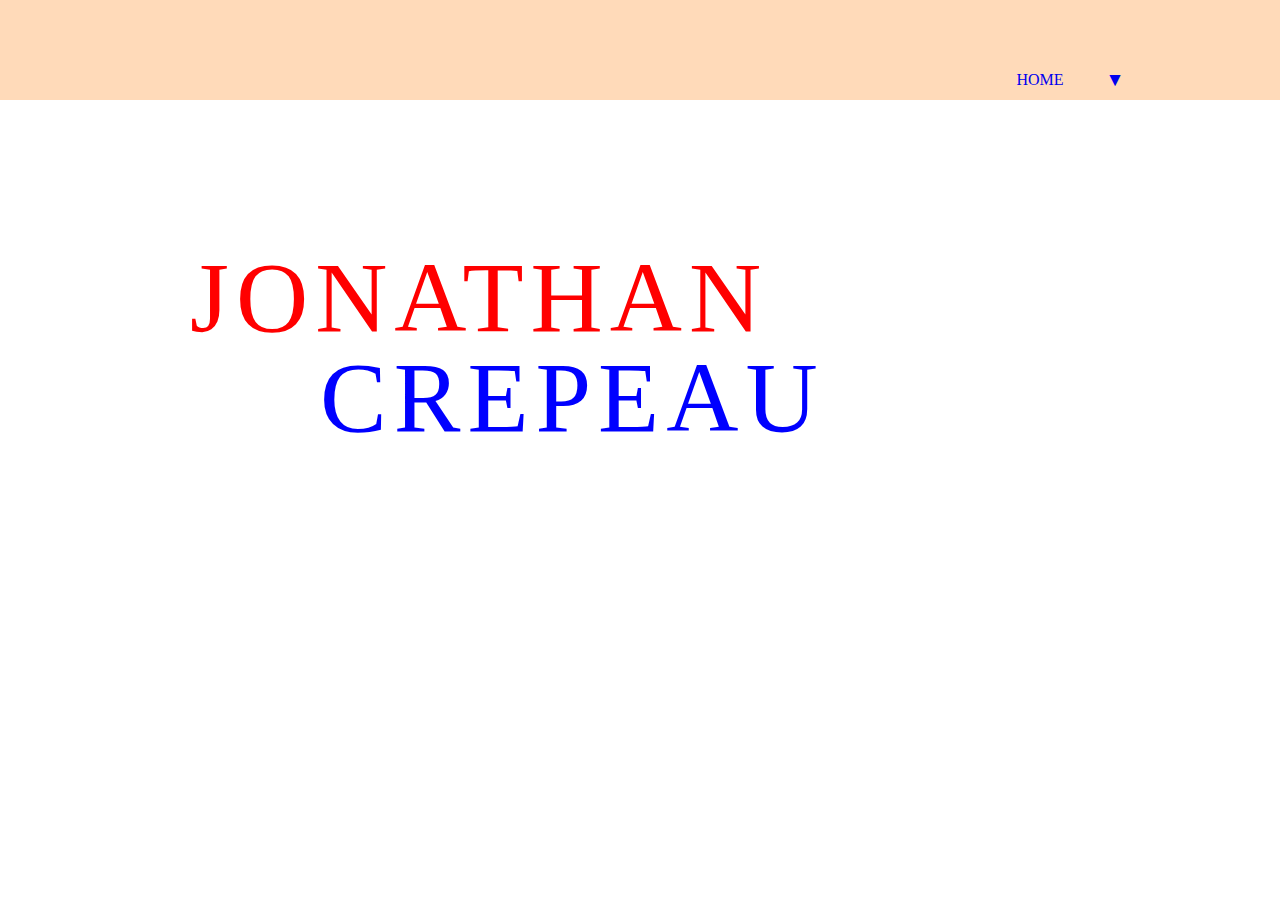
<file: index.html>
<!DOCTYPE html>
<html lang="en">
<head>
    <meta charset="UTF-8">
    <meta http-equiv="X-UA-Compatible" content="IE=edge">
    <meta name="viewport" content="width=device-width, initial-scale=1.0">
    <script defer src="js/app.js"></script>
    <link rel="stylesheet" href="css/main.css">
    <link rel="stylesheet" href="css/index.css">
    <title>Portfolio Mockup</title>
</head>
<body>
    <header>
        <nav>
            <ul class="drop-down closed">
                <li><a class="nav-button" href="index.html">HOME</a></li>
                <li><a href="projects.html">PROJECTS</a></li>
                <li><a href="#">ABOUT</a></li>
                <li><a href="#">INSPO</a></li>
            </ul>
        </nav>
    </header>
    <main>
        <p id="first" class="big-name">JONATHAN</p>
        <p id="last" class="big-name">CREPEAU</p>
    </main>
</body>
</html>
</file>
<file: css/main.css>
* {
    padding: 0;
    margin: 0;
}

body {
    height: 100vh;
}

header {
    background: peachpuff;
    height: 100px;
    display: flex;
    flex-flow: column nowrap;
    justify-content: flex-end;
}

nav {
    z-index: 2;
    display: block;
    height: 40px;
    width: 1000px;
    margin: 0 auto;
}

.drop-down {
    display: block;
    float: right;
    height: 172px;
    width: 200px;
    overflow: hidden;

    list-style: none;
    text-align: center;
    border-bottom-left-radius: 5%;

    transition: height 0.3s ease;
    -webkit-transition: height 0.3s ease;
    -moz-transition: height 0.3s ease;
}

.drop-down.closed {
    height: 40px;
}

.drop-down li {
    border-bottom: 3px solid black;
}

.drop-down li a {
    display: block;
    height: 40px;
    background: peachpuff;
    line-height: 40px;
    text-decoration: none;
}

.drop-down.closed li:first-child a:after {
    content: "\25BC";
    float: right;
    width: 50px;
    font-size: 1.2rem;
    margin-left: -50px;
}

.drop-down li:first-child a:after {
    content: "\25B2";
    float: right;
    width: 50px;
    font-size: 1.2rem;
    margin-left: -50px;
}

main {
    z-index: 1;
    width: 1000px;
    margin: 0 auto;
    position: relative;
}

@media screen and (min-width: 300px) and (max-width: 500px) {
    body { background: pink; }
}

@media screen and (min-width:0px) and (max-width: 300px) {
    body { background: blue; }
}
</file>
<file: css/index.css>
.big-name {
    font-size: 100px;
    letter-spacing: 7px;
    position: absolute;
}

#first {
    color: red;
    left: 50px;
    top: 140px;
}

#last {
    color: blue;
    left: 180px;
    top: 240px;
}
</file>
